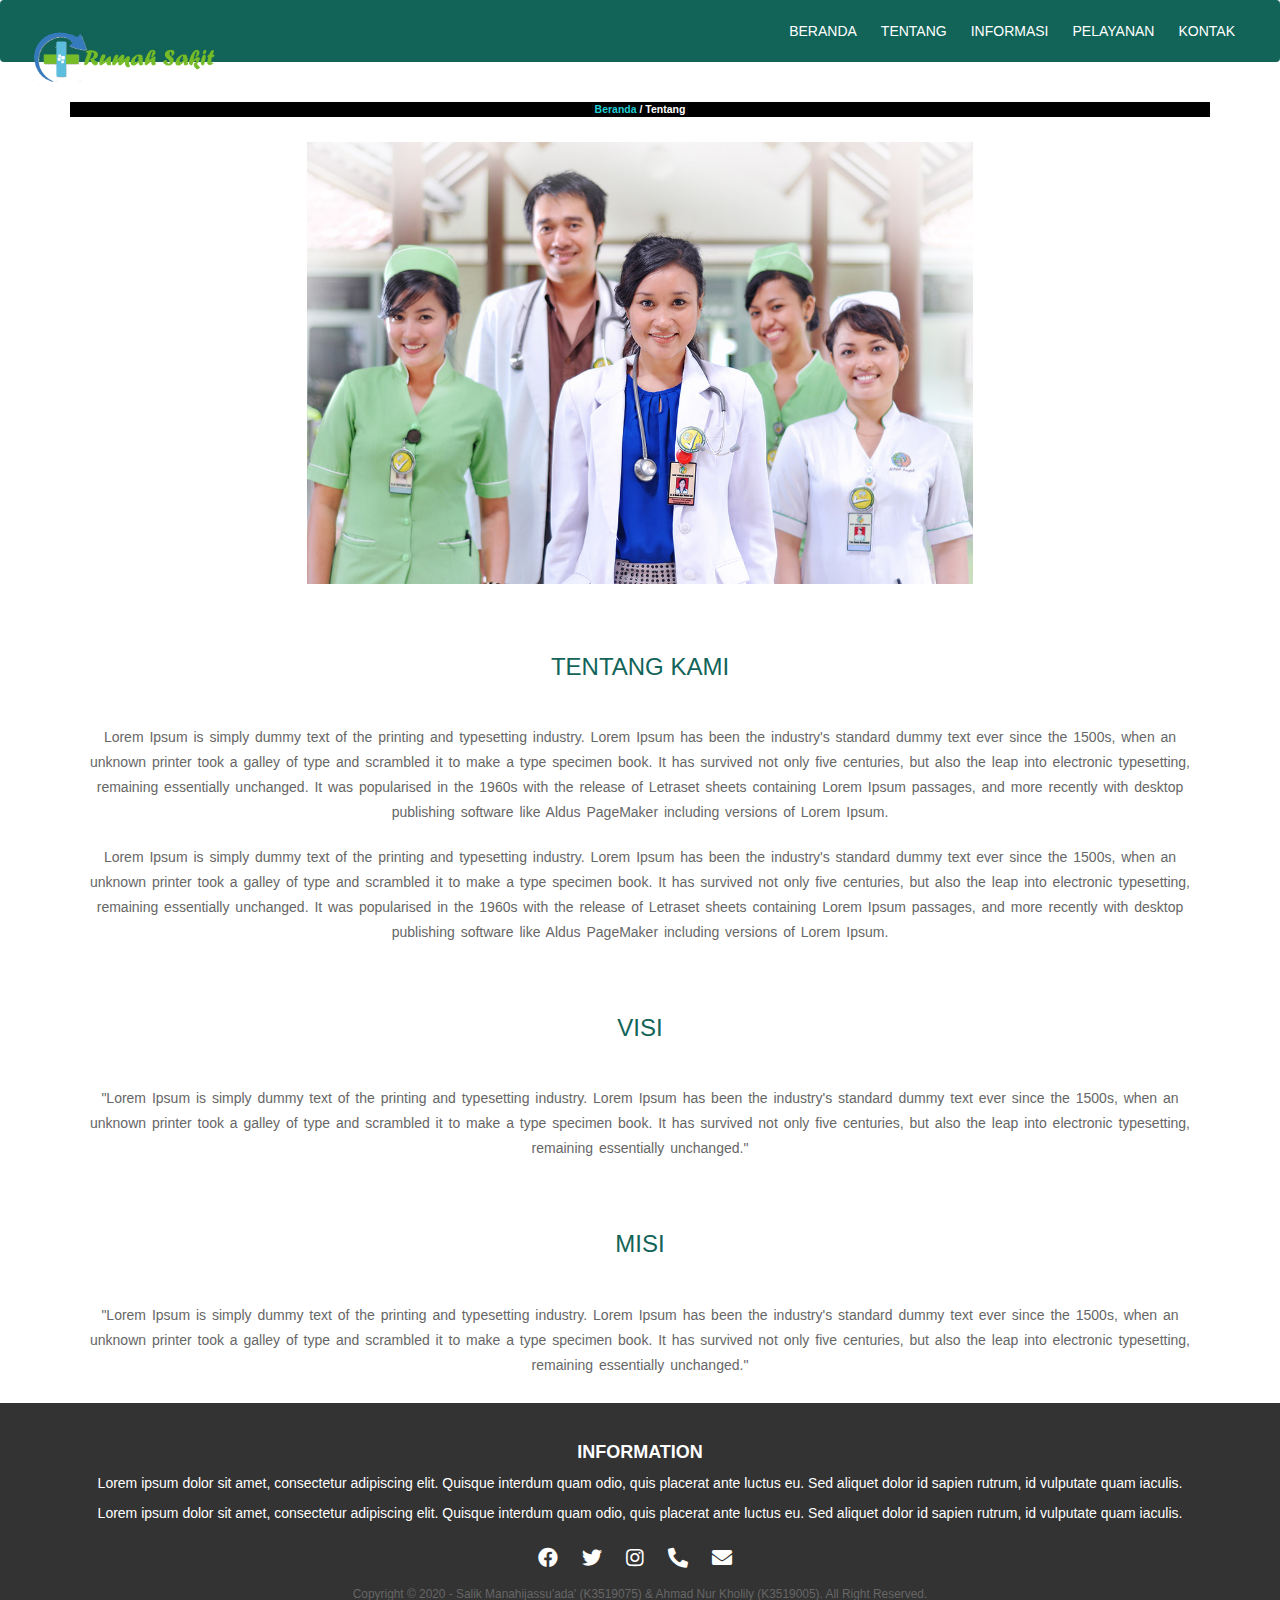
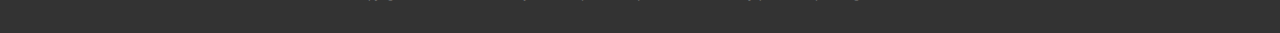
<file: about.html>
<!DOCTYPE html>
<html>
    <head>
        <meta charset="utf-8">
        <meta name="viewport" content="width-device-width, initial-scale=1">
        <title>Rumah Sakit PTIK</title>
        <link rel="stylesheet" type="text/css" href="css/style.css">
        <link rel="stylesheet" href="https://cdnjs.cloudflare.com/ajax/libs/font-awesome/5.15.1/css/all.min.css">
        <link rel="stylesheet" href="bootstrap/css/bootstrap.min.css">
        <link rel="javascript" href="bootstrap/js/bootstrap.min.js">
        <link rel="stylesheet" href="https://maxcdn.bootstrapcdn.com/bootstrap/3.4.1/css/bootstrap.min.css">
        <script src="https://ajax.googleapis.com/ajax/libs/jquery/3.5.1/jquery.min.js"></script>
        <script src="https://maxcdn.bootstrapcdn.com/bootstrap/3.4.1/js/bootstrap.min.js"></script>
    </head>
    <body>
       
        <!-- header -->
        <nav class="navbar navbar-expand-md">
            <a class="navbar-brand" href="index.html"><img src="img/logo.png" width="30%" alt=""></a>
            <button class="navbar-toggler navbar-dark" type="button" data-toggle="collapse" data-target="#main-navigation">
                <span class="navbar-toggler-icon"></span>
            </button>
            <div class="collapse navbar-collapse" id="main-navigation">
                <ul class="navbar-nav">
                    <li class="nav-item">
                        <a class="nav-link" href="index.html">BERANDA</a>
                    </li>
                    <li class="nav-item">
                        <a class="nav-link" href="about.html">TENTANG</a>
                    </li>
                    <li class="nav-item">
                        <a class="nav-link" href="info.html">INFORMASI</a>
                    </li>
                    <li class="nav-item">
                        <a class="nav-link" href="layanan.html">PELAYANAN</a>
                    </li>
                    <li class="nav-item">
                        <a class="nav-link" href="kontak.html">KONTAK</a>
                    </li>
                </ul>
            </div>
        </nav> 
        <!--Label-->
        <section class="label">
            <div class="container">
                <p><a href="index.html">Beranda</a> / Tentang</p>
            </div>
        </section>

        <!--About-->
        <section class="about">
            <div class="container">
                <center><img src="img/dokter1.jpg" width="60%"></center>
                <h3>TENTANG KAMI</h3>
                <p>Lorem Ipsum is simply dummy text of the printing and typesetting industry. Lorem Ipsum has been the industry's standard dummy text ever since the 1500s, when an unknown printer took a galley of type and scrambled it to make a type specimen book. It has survived not only five centuries, but also the leap into electronic typesetting, remaining essentially unchanged. It was popularised in the 1960s with the release of Letraset sheets containing Lorem Ipsum passages, and more recently with desktop publishing software like Aldus PageMaker including versions of Lorem Ipsum.</p>
                <p>Lorem Ipsum is simply dummy text of the printing and typesetting industry. Lorem Ipsum has been the industry's standard dummy text ever since the 1500s, when an unknown printer took a galley of type and scrambled it to make a type specimen book. It has survived not only five centuries, but also the leap into electronic typesetting, remaining essentially unchanged. It was popularised in the 1960s with the release of Letraset sheets containing Lorem Ipsum passages, and more recently with desktop publishing software like Aldus PageMaker including versions of Lorem Ipsum.</p>
                <h3>VISI</h3>
                <p>"Lorem Ipsum is simply dummy text of the printing and typesetting industry. Lorem Ipsum has been the industry's standard dummy text ever since the 1500s, when an unknown printer took a galley of type and scrambled it to make a type specimen book. It has survived not only five centuries, but also the leap into electronic typesetting, remaining essentially unchanged."</p>
                <h3>MISI</h3>
                <p>"Lorem Ipsum is simply dummy text of the printing and typesetting industry. Lorem Ipsum has been the industry's standard dummy text ever since the 1500s, when an unknown printer took a galley of type and scrambled it to make a type specimen book. It has survived not only five centuries, but also the leap into electronic typesetting, remaining essentially unchanged."</p>
            </div>
        </section>

        <!--Footer-->
        <footer>
            <div class="container">
                <div class="row">
                    <div class="col-sm-12">
                        <h4 class="text-uppercase font-weight-bold">Information</h4>
                            <p>Lorem ipsum dolor sit amet, consectetur adipiscing elit. Quisque interdum quam odio, quis placerat ante luctus eu. Sed aliquet dolor id sapien rutrum, id vulputate quam iaculis.</p>     
                            <p>Lorem ipsum dolor sit amet, consectetur adipiscing elit. Quisque interdum quam odio, quis placerat ante luctus eu. Sed aliquet dolor id sapien rutrum, id vulputate quam iaculis.</p>
                    </div>
                    <div class="medsos col-sm-12">
                        <ul>
                            <li><a href="#"><i class="fab fa-facebook"></i></a></li>
                            <li><a href="#"><i class="fab fa-twitter"></i></a></li>
                            <li><a href="#"><i class="fab fa-instagram"></i></a></li>
                            <li><a href="#"><i class="fas fa-phone-alt"></i></a></li>
                            <li><a href="#"><i class="fas fa-envelope"></i></a></li>
                        </ul>
                    </div>
                    <div class="col-sm-12 copyright">
                        <small>Copyright &copy; 2020 - Salik Manahijassu'ada' (K3519075) & Ahmad Nur Kholily (K3519005). All Right Reserved.</small>
                    </div>
                </div>
            </div>
        </footer>
    </body>
</html>
</file>
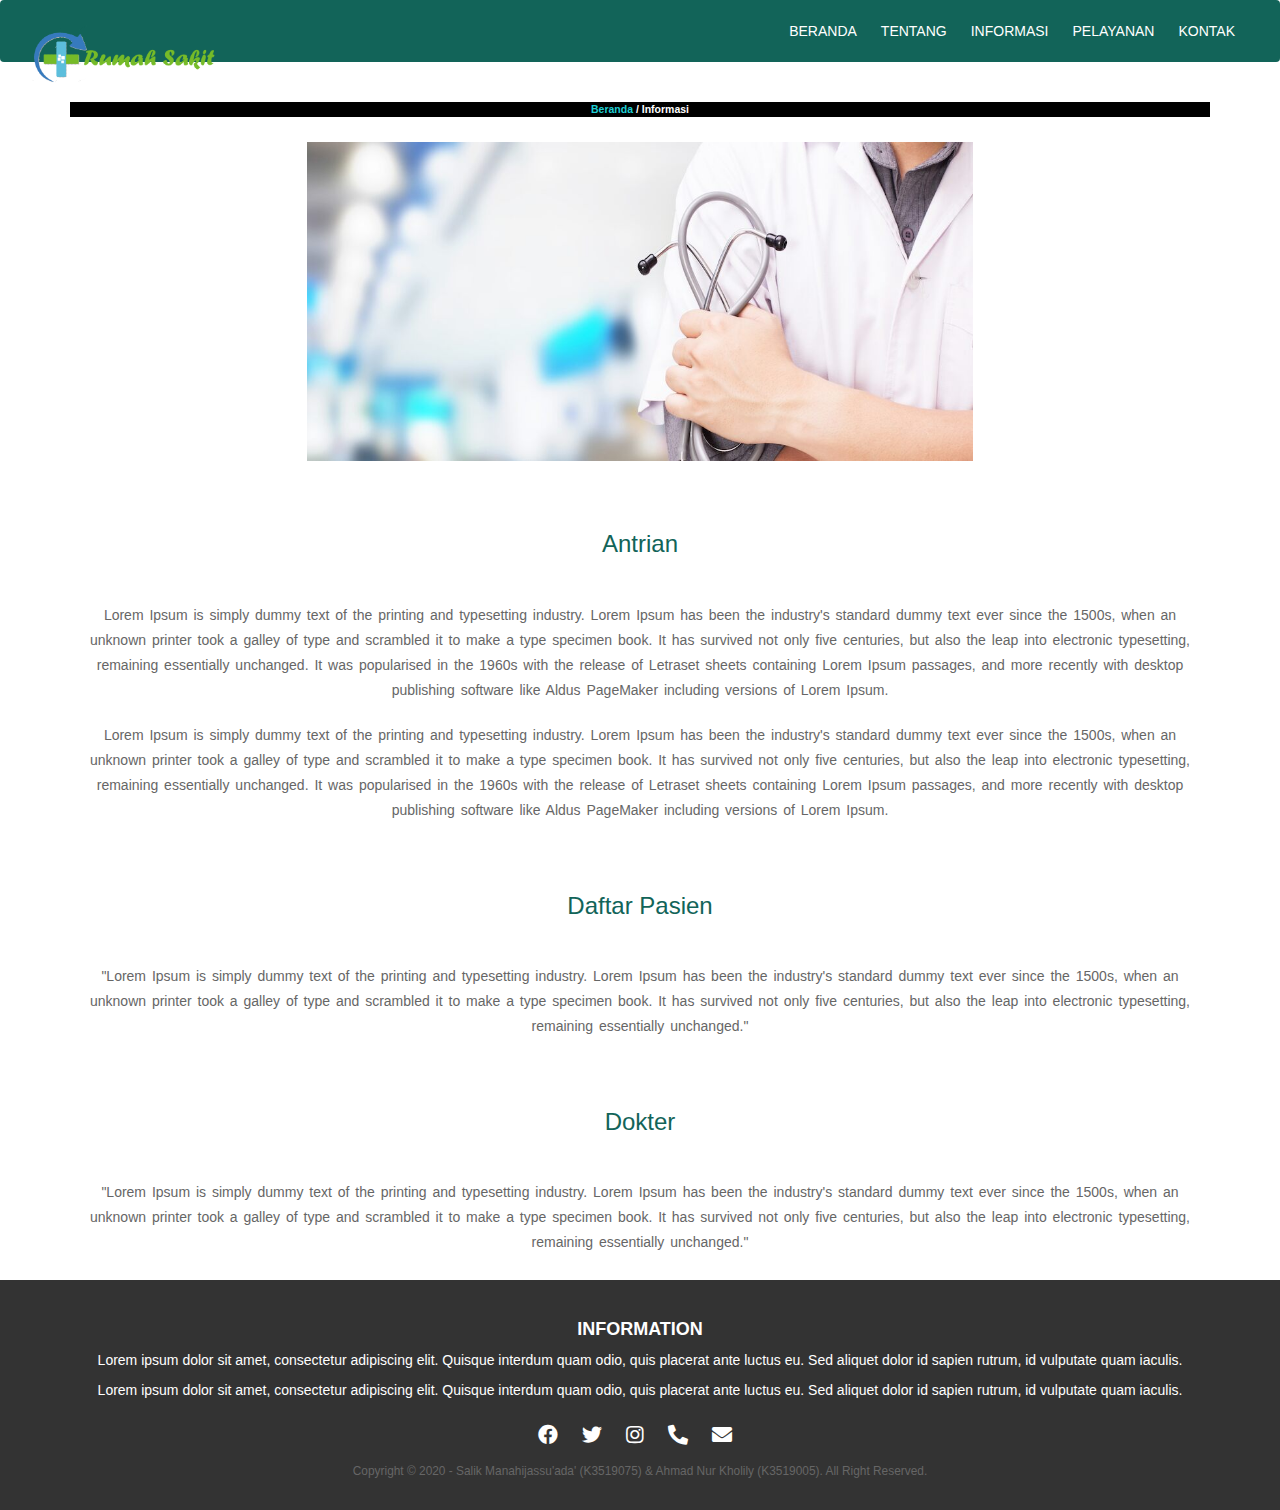
<file: info.html>
<!DOCTYPE html>
<html>
    <head>
        <meta charset="utf-8">
        <meta name="viewport" content="width-device-width, initial-scale=1">
        <title>Rumah Sakit PTIK</title>
        <link rel="stylesheet" type="text/css" href="css/style.css">
        <link rel="stylesheet" href="https://cdnjs.cloudflare.com/ajax/libs/font-awesome/5.15.1/css/all.min.css">
        <link rel="stylesheet" href="bootstrap/css/bootstrap.min.css">
        <link rel="javascript" href="bootstrap/js/bootstrap.min.js">
        <link rel="stylesheet" href="https://maxcdn.bootstrapcdn.com/bootstrap/3.4.1/css/bootstrap.min.css">
        <script src="https://ajax.googleapis.com/ajax/libs/jquery/3.5.1/jquery.min.js"></script>
        <script src="https://maxcdn.bootstrapcdn.com/bootstrap/3.4.1/js/bootstrap.min.js"></script>
    </head>
    <body>

        <!-- header -->
        <nav class="navbar navbar-expand-md">
            <a class="navbar-brand" href="index.html"><img src="img/logo.png" width="30%" alt=""></a>
            <button class="navbar-toggler navbar-dark" type="button" data-toggle="collapse" data-target="#main-navigation">
                <span class="navbar-toggler-icon"></span>
            </button>
            <div class="collapse navbar-collapse" id="main-navigation">
                <ul class="navbar-nav">
                    <li class="nav-item">
                        <a class="nav-link" href="index.html">BERANDA</a>
                    </li>
                    <li class="nav-item">
                        <a class="nav-link" href="about.html">TENTANG</a>
                    </li>
                    <li class="nav-item">
                        <a class="nav-link" href="info.html">INFORMASI</a>
                    </li>
                    <li class="nav-item">
                        <a class="nav-link" href="layanan.html">PELAYANAN</a>
                    </li>
                    <li class="nav-item">
                        <a class="nav-link" href="kontak.html">KONTAK</a>
                    </li>
                </ul>
            </div>
        </nav> 
               <!--Label-->
       <section class="label">
            <div class="container">
                <p><a href="index.html">Beranda</a> / Informasi</p>
            </div>
        </section>
        
        
        <!--Header-->
        <section class="about">
            <div class="container">
                <center><img src="img/hospital.jpg" width="60%"></center>
                <h3>Antrian</h3>
                <p>Lorem Ipsum is simply dummy text of the printing and typesetting industry. Lorem Ipsum has been the industry's standard dummy text ever since the 1500s, when an unknown printer took a galley of type and scrambled it to make a type specimen book. It has survived not only five centuries, but also the leap into electronic typesetting, remaining essentially unchanged. It was popularised in the 1960s with the release of Letraset sheets containing Lorem Ipsum passages, and more recently with desktop publishing software like Aldus PageMaker including versions of Lorem Ipsum.</p>
                <p>Lorem Ipsum is simply dummy text of the printing and typesetting industry. Lorem Ipsum has been the industry's standard dummy text ever since the 1500s, when an unknown printer took a galley of type and scrambled it to make a type specimen book. It has survived not only five centuries, but also the leap into electronic typesetting, remaining essentially unchanged. It was popularised in the 1960s with the release of Letraset sheets containing Lorem Ipsum passages, and more recently with desktop publishing software like Aldus PageMaker including versions of Lorem Ipsum.</p>
                <h3>Daftar Pasien</h3>
                <p>"Lorem Ipsum is simply dummy text of the printing and typesetting industry. Lorem Ipsum has been the industry's standard dummy text ever since the 1500s, when an unknown printer took a galley of type and scrambled it to make a type specimen book. It has survived not only five centuries, but also the leap into electronic typesetting, remaining essentially unchanged."</p>
                <h3>Dokter</h3>
                <p>"Lorem Ipsum is simply dummy text of the printing and typesetting industry. Lorem Ipsum has been the industry's standard dummy text ever since the 1500s, when an unknown printer took a galley of type and scrambled it to make a type specimen book. It has survived not only five centuries, but also the leap into electronic typesetting, remaining essentially unchanged."</p>
            </div>
        </section>

        <!--Footer-->
        <footer>
            <div class="container">
                <div class="row">
                    <div class="col-sm-12">
                        <h4 class="text-uppercase font-weight-bold">Information</h4>
                            <p>Lorem ipsum dolor sit amet, consectetur adipiscing elit. Quisque interdum quam odio, quis placerat ante luctus eu. Sed aliquet dolor id sapien rutrum, id vulputate quam iaculis.</p>     
                            <p>Lorem ipsum dolor sit amet, consectetur adipiscing elit. Quisque interdum quam odio, quis placerat ante luctus eu. Sed aliquet dolor id sapien rutrum, id vulputate quam iaculis.</p>
                    </div>
                    <div class="medsos col-sm-12">
                        <ul>
                            <li><a href="#"><i class="fab fa-facebook"></i></a></li>
                            <li><a href="#"><i class="fab fa-twitter"></i></a></li>
                            <li><a href="#"><i class="fab fa-instagram"></i></a></li>
                            <li><a href="#"><i class="fas fa-phone-alt"></i></a></li>
                            <li><a href="#"><i class="fas fa-envelope"></i></a></li>
                        </ul>
                    </div>
                    <div class="col-sm-12 copyright">
                        <small>Copyright &copy; 2020 - Salik Manahijassu'ada' (K3519075) & Ahmad Nur Kholily (K3519005). All Right Reserved.</small>
                    </div>
                </div>
            </div>
        </footer>
    </body>
</html>
</file>
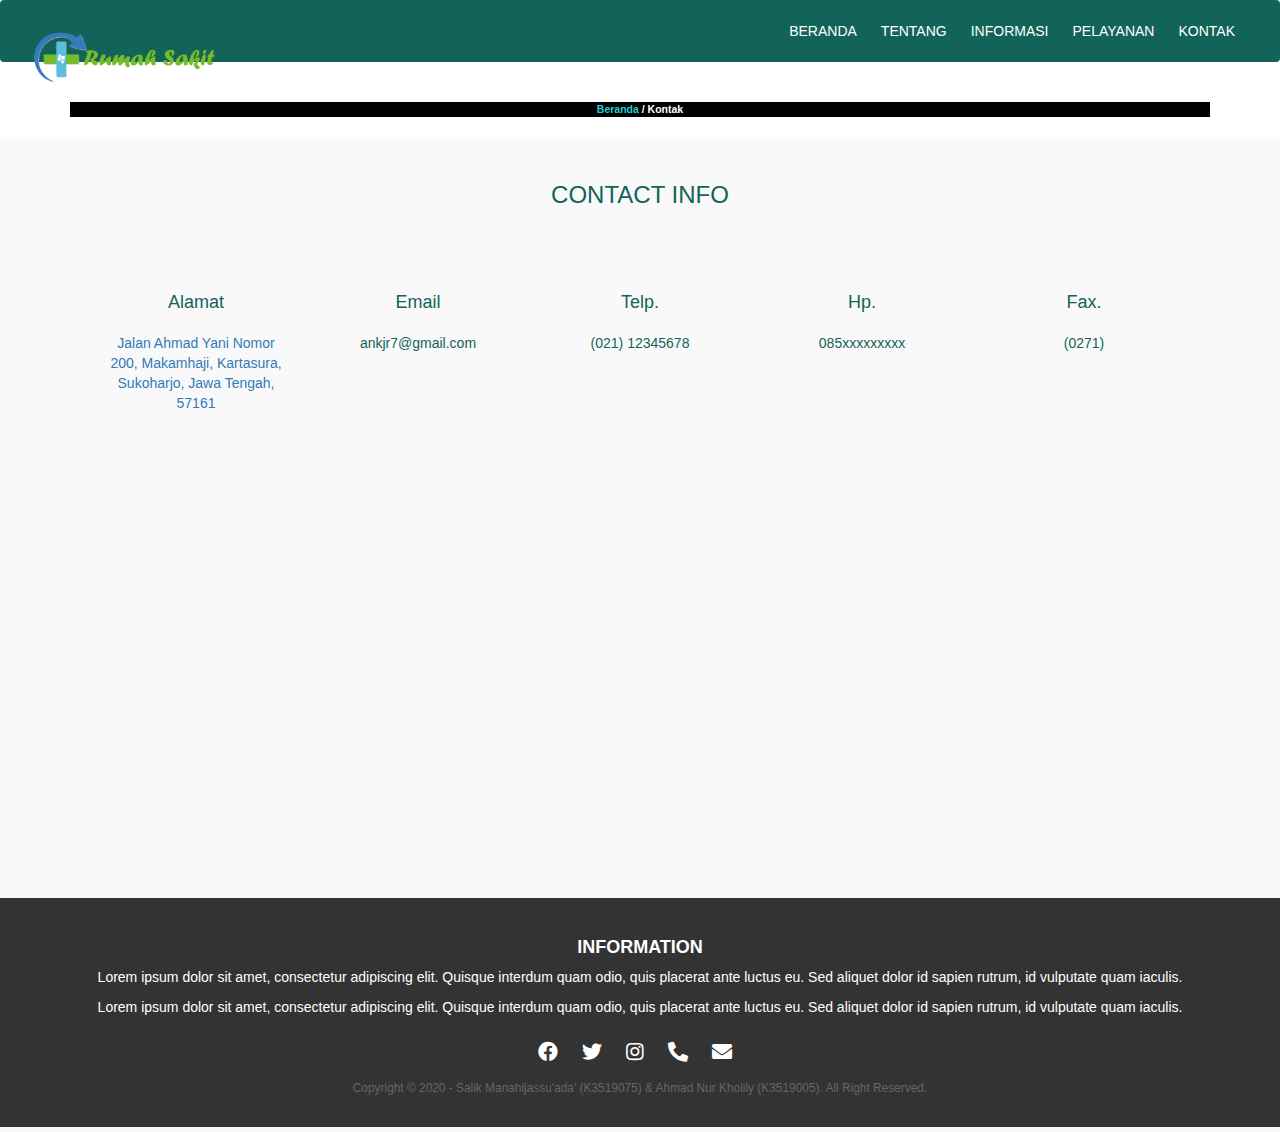
<file: kontak.html>
<!DOCTYPE html>
<html>
    <head>
        <meta charset="utf-8">
        <meta name="viewport" content="width-device-width, initial-scale=1">
        <title>Rumah Sakit PTIK</title>
        <link rel="stylesheet" type="text/css" href="css/style.css">
        <link rel="stylesheet" href="https://cdnjs.cloudflare.com/ajax/libs/font-awesome/5.15.1/css/all.min.css">
        <link rel="stylesheet" href="bootstrap/css/bootstrap.min.css">
        <link rel="javascript" href="bootstrap/js/bootstrap.min.js">
        <link rel="stylesheet" href="https://maxcdn.bootstrapcdn.com/bootstrap/3.4.1/css/bootstrap.min.css">
        <script src="https://ajax.googleapis.com/ajax/libs/jquery/3.5.1/jquery.min.js"></script>
        <script src="https://maxcdn.bootstrapcdn.com/bootstrap/3.4.1/js/bootstrap.min.js"></script>
    </head>
    <body>
       
        <!-- header -->
        <nav class="navbar navbar-expand-md">
            <a class="navbar-brand" href="index.html"><img src="img/logo.png" width="30%" alt=""></a>
            <button class="navbar-toggler navbar-dark" type="button" data-toggle="collapse" data-target="#main-navigation">
                <span class="navbar-toggler-icon"></span>
            </button>
            <div class="collapse navbar-collapse" id="main-navigation">
                <ul class="navbar-nav">
                    <li class="nav-item">
                        <a class="nav-link" href="index.html">BERANDA</a>
                    </li>
                    <li class="nav-item">
                        <a class="nav-link" href="about.html">TENTANG</a>
                    </li>
                    <li class="nav-item">
                        <a class="nav-link" href="info.html">INFORMASI</a>
                    </li>
                    <li class="nav-item">
                        <a class="nav-link" href="layanan.html">PELAYANAN</a>
                    </li>
                    <li class="nav-item">
                        <a class="nav-link" href="kontak.html">KONTAK</a>
                    </li>
                </ul>
            </div>
        </nav> 

        <!--Label-->
        <section class="label">
            <div class="container">
                <p><a href="index.html">Beranda</a> / Kontak</p>
            </div>
        </section>

        <!--Kontak-->
        <section class="layanan">
            <div class="container">
                <h3>CONTACT INFO</h3>
                <div class="box">
                    <div class="col-4">
                        <h4>Alamat</h4>
                        <p>
                            <a href="https://goo.gl/maps/A1MZyuce4ML2">Jalan Ahmad Yani Nomor 200, Makamhaji, Kartasura, Sukoharjo, Jawa Tengah, 57161</a>
                        </p>
                    </div>
                    <div class="col-4">
                        <h4>Email</h4>
                        <p>ankjr7@gmail.com</p>
                    </div>
                    <div class="col-4">
                        <h4>Telp.</h4>
                        <p>(021) 12345678</p>
                    </div>
                    <div class="col-4">
                        <h4>Hp.</h4>
                        <p>085xxxxxxxxx</p>
                    </div>
                    <div class="col-4">
                        <h4>Fax.</h4>
                        <p>(0271) </p>
                    </div>
                </div>
                <iframe src="https://www.google.com/maps/embed?pb=!1m18!1m12!1m3!1d3955.145747464756!2d110.77123821450638!3d-7.5590830767416035!2m3!1f0!2f0!3f0!3m2!1i1024!2i768!4f13.1!3m3!1m2!1s0x2e7a1445a5525b4d%3A0xa86ead91430e650a!2sJl.%20A.%20Yani%20No.200%2C%20Dusun%20II%2C%20Makamhaji%2C%20Kec.%20Kartasura%2C%20Kabupaten%20Sukoharjo%2C%20Jawa%20Tengah%2057161!5e0!3m2!1sen!2sid!4v1608363929122!5m2!1sen!2sid" width="100%" height="450" frameborder="0" style="border:0;" allowfullscreen="" aria-hidden="false" tabindex="0"></iframe>
            </div>

       <!--Footer-->
       <footer>
            <div class="container">
                <div class="row">
                    <div class="col-sm-12">
                        <h4 class="text-uppercase font-weight-bold">Information</h4>
                            <p>Lorem ipsum dolor sit amet, consectetur adipiscing elit. Quisque interdum quam odio, quis placerat ante luctus eu. Sed aliquet dolor id sapien rutrum, id vulputate quam iaculis.</p>     
                            <p>Lorem ipsum dolor sit amet, consectetur adipiscing elit. Quisque interdum quam odio, quis placerat ante luctus eu. Sed aliquet dolor id sapien rutrum, id vulputate quam iaculis.</p>
                    </div>
                    <div class="medsos col-sm-12">
                        <ul>
                            <li><a href="#"><i class="fab fa-facebook"></i></a></li>
                            <li><a href="#"><i class="fab fa-twitter"></i></a></li>
                            <li><a href="#"><i class="fab fa-instagram"></i></a></li>
                            <li><a href="#"><i class="fas fa-phone-alt"></i></a></li>
                            <li><a href="#"><i class="fas fa-envelope"></i></a></li>
                        </ul>
                    </div>
                    <div class="col-sm-12 copyright">
                        <small>Copyright &copy; 2020 - Salik Manahijassu'ada' (K3519075) & Ahmad Nur Kholily (K3519005). All Right Reserved.</small>
                    </div>
                </div>
            </div>
        </footer>
    </body>
</html>
</file>
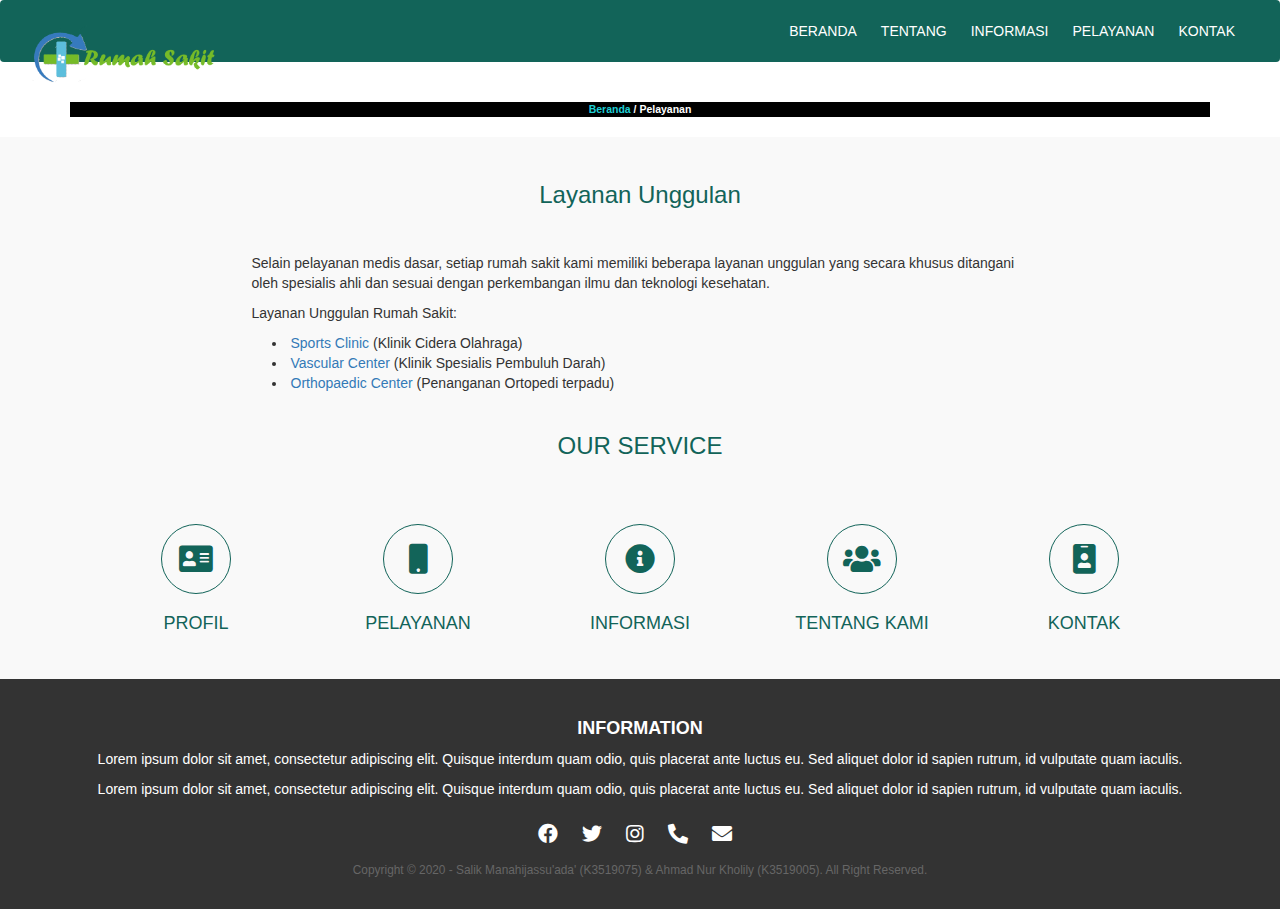
<file: layanan.html>
<!DOCTYPE html>
<html>
    <head>
        <meta charset="utf-8">
        <meta name="viewport" content="width-device-width, initial-scale=1">
        <title>Rumah Sakit PTIK</title>
        <link rel="stylesheet" type="text/css" href="css/style.css">
        <link rel="stylesheet" href="https://cdnjs.cloudflare.com/ajax/libs/font-awesome/5.15.1/css/all.min.css">
        <link rel="stylesheet" href="bootstrap/css/bootstrap.min.css">
        <link rel="javascript" href="bootstrap/js/bootstrap.min.js">
        <link rel="stylesheet" href="https://maxcdn.bootstrapcdn.com/bootstrap/3.4.1/css/bootstrap.min.css">
        <script src="https://ajax.googleapis.com/ajax/libs/jquery/3.5.1/jquery.min.js"></script>
        <script src="https://maxcdn.bootstrapcdn.com/bootstrap/3.4.1/js/bootstrap.min.js"></script>
    </head>
    <body>
       
        <!-- header -->
        <nav class="navbar navbar-expand-md">
            <a class="navbar-brand" href="index.html"><img src="img/logo.png" width="30%" alt=""></a>
            <button class="navbar-toggler navbar-dark" type="button" data-toggle="collapse" data-target="#main-navigation">
                <span class="navbar-toggler-icon"></span>
            </button>
            <div class="collapse navbar-collapse" id="main-navigation">
                <ul class="navbar-nav">
                    <li class="nav-item">
                        <a class="nav-link" href="index.html">BERANDA</a>
                    </li>
                    <li class="nav-item">
                        <a class="nav-link" href="about.html">TENTANG</a>
                    </li>
                    <li class="nav-item">
                        <a class="nav-link" href="info.html">INFORMASI</a>
                    </li>
                    <li class="nav-item">
                        <a class="nav-link" href="layanan.html">PELAYANAN</a>
                    </li>
                    <li class="nav-item">
                        <a class="nav-link" href="kontak.html">KONTAK</a>
                    </li>
                </ul>
            </div>
        </nav> 
         <!--Label-->
       <section class="label">
        <div class="container">
            <p><a href="index.html">Beranda</a> / Pelayanan</p>
        </div>
        </section>

        <!--Layanan-->
        <section class="layanan">
            <div class="container">
                <div class="isi-layanan">
                    <h3>Layanan Unggulan</h3>
                    <p>Selain pelayanan medis dasar, setiap rumah sakit kami memiliki beberapa layanan unggulan 
                        yang secara khusus ditangani oleh spesialis ahli dan sesuai dengan perkembangan ilmu 
                        dan teknologi kesehatan.</p>
                    <!-- <br> -->
                    <p>Layanan Unggulan Rumah Sakit:</p>
                    <!-- <br> -->
                    <ul>
                        <li><a href="lu-sport.html">Sports Clinic</a> (Klinik Cidera Olahraga)</li>
                        <li><a href="lu-vascular.html">Vascular Center</a> (Klinik Spesialis Pembuluh Darah)</li>
                        <li><a href="lu-ortopedi.html">Orthopaedic Center</a> (Penanganan Ortopedi terpadu)</li>
                    </ul>
                </div>
                <h3> OUR SERVICE</h3>
                <div class="box">
                    <div class ="col-4">
                        <div class="icon"><i class="fas fa-address-card"></i></div>
                        <h4>PROFIL</h4>
                    </div>
                    <div class ="col-4">
                        <div class="icon"><i class="fas fa-mobile"></i></div>
                        <h4>PELAYANAN</h4>
                    </div>
                    <div class ="col-4">
                        <div class="icon"><i class="fas fa-info-circle"></i></div>
                        <h4>INFORMASI</h4>
                    </div>
                    <div class ="col-4">
                        <div class="icon"><i class="fas fa-users"></i></div>
                        <h4>TENTANG KAMI</h4>
                    </div>
                    <div class ="col-4">
                        <div class="icon"><i class="fas fa-id-badge"></i></div>
                        <h4>KONTAK</h4>
                    </div>
                </div>
            </div>
        </section>

        <!--Footer-->
        <footer>
            <div class="container">
                <div class="row">
                    <div class="col-sm-12">
                        <h4 class="text-uppercase font-weight-bold">Information</h4>
                            <p>Lorem ipsum dolor sit amet, consectetur adipiscing elit. Quisque interdum quam odio, quis placerat ante luctus eu. Sed aliquet dolor id sapien rutrum, id vulputate quam iaculis.</p>     
                            <p>Lorem ipsum dolor sit amet, consectetur adipiscing elit. Quisque interdum quam odio, quis placerat ante luctus eu. Sed aliquet dolor id sapien rutrum, id vulputate quam iaculis.</p>
                    </div>
                    <div class="medsos col-sm-12">
                        <ul>
                            <li><a href="#"><i class="fab fa-facebook"></i></a></li>
                            <li><a href="#"><i class="fab fa-twitter"></i></a></li>
                            <li><a href="#"><i class="fab fa-instagram"></i></a></li>
                            <li><a href="#"><i class="fas fa-phone-alt"></i></a></li>
                            <li><a href="#"><i class="fas fa-envelope"></i></a></li>
                        </ul>
                    </div>
                    <div class="col-sm-12 copyright">
                        <small>Copyright &copy; 2020 - Salik Manahijassu'ada' (K3519075) & Ahmad Nur Kholily (K3519005). All Right Reserved.</small>
                    </div>
                </div>
            </div>
        </footer>
    </body>
</html>
</file>
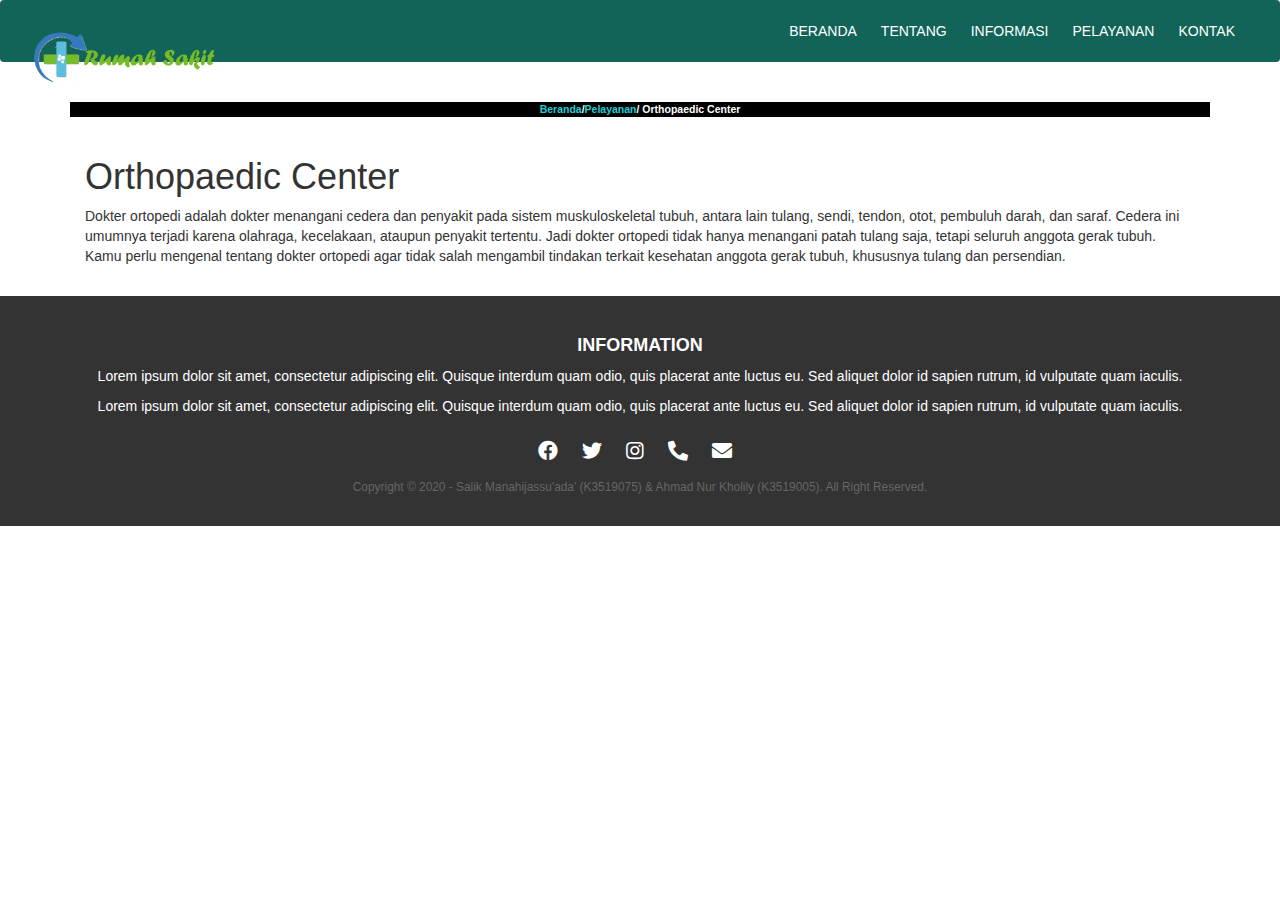
<file: lu-ortopedi.html>
<!DOCTYPE html>
<html>
    <head>
        <meta charset="utf-8">
        <meta name="viewport" content="width-device-width, initial-scale=1">
        <title>Rumah Sakit PTIK</title>
        <link rel="stylesheet" type="text/css" href="css/style.css">
        <link rel="stylesheet" href="https://cdnjs.cloudflare.com/ajax/libs/font-awesome/5.15.1/css/all.min.css">
        <link rel="stylesheet" href="bootstrap/css/bootstrap.min.css">
        <link rel="javascript" href="bootstrap/js/bootstrap.min.js">
        <link rel="stylesheet" href="https://maxcdn.bootstrapcdn.com/bootstrap/3.4.1/css/bootstrap.min.css">
        <script src="https://ajax.googleapis.com/ajax/libs/jquery/3.5.1/jquery.min.js"></script>
        <script src="https://maxcdn.bootstrapcdn.com/bootstrap/3.4.1/js/bootstrap.min.js"></script>
    </head>
    <body>
       
        <!-- header -->
        <nav class="navbar navbar-expand-md">
            <a class="navbar-brand" href="index.html"><img src="img/logo.png" width="30%" alt=""></a>
            <button class="navbar-toggler navbar-dark" type="button" data-toggle="collapse" data-target="#main-navigation">
                <span class="navbar-toggler-icon"></span>
            </button>
            <div class="collapse navbar-collapse" id="main-navigation">
                <ul class="navbar-nav">
                    <li class="nav-item">
                        <a class="nav-link" href="index.html">BERANDA</a>
                    </li>
                    <li class="nav-item">
                        <a class="nav-link" href="about.html">TENTANG</a>
                    </li>
                    <li class="nav-item">
                        <a class="nav-link" href="info.html">INFORMASI</a>
                    </li>
                    <li class="nav-item">
                        <a class="nav-link" href="layanan.html">PELAYANAN</a>
                    </li>
                    <li class="nav-item">
                        <a class="nav-link" href="kontak.html">KONTAK</a>
                    </li>
                </ul>
            </div>
        </nav> 

         <!--Label-->
        <section class="label">
            <div class="container">
                <p><a href="index.html">Beranda</a>/<a href="layanan.html">Pelayanan</a>/ Orthopaedic Center</p>
            </div>
        </section>
        <div class="container">
            <h1>Orthopaedic Center</h1>
            <p class="definisi"> Dokter ortopedi adalah dokter menangani cedera dan penyakit pada sistem muskuloskeletal tubuh, antara lain tulang, sendi, tendon, otot, pembuluh darah, dan saraf. 
                Cedera ini umumnya terjadi karena olahraga, kecelakaan, ataupun penyakit tertentu. Jadi dokter ortopedi tidak hanya menangani patah tulang saja, tetapi seluruh anggota gerak tubuh. 
                Kamu perlu mengenal tentang dokter ortopedi agar tidak salah mengambil tindakan terkait kesehatan anggota gerak tubuh, khususnya tulang dan persendian.</p><br>
            <!-- <p class="paparan-list">
                Pelayanan kami terdiri dari :
                <ul>
                    <li>Manajemen cedera olahraga (Sports Injury Management).</li>
                    <li>Penyusunan program latihan fisik dan pengaturan nutrisi yang dibuat khsusus untuk setiap individu (Medical Fitness Program).</li>
                    <li>Program kesejahteraan karyawan di berbagai jenis perusahaan (Corporate Wellness Program).</li>
                </ul>
            </p> -->
        </div>
        <footer>
            <div class="container">
                <div class="row">
                    <div class="col-sm-12">
                        <h4 class="text-uppercase font-weight-bold">Information</h4>
                            <p>Lorem ipsum dolor sit amet, consectetur adipiscing elit. Quisque interdum quam odio, quis placerat ante luctus eu. Sed aliquet dolor id sapien rutrum, id vulputate quam iaculis.</p>     
                            <p>Lorem ipsum dolor sit amet, consectetur adipiscing elit. Quisque interdum quam odio, quis placerat ante luctus eu. Sed aliquet dolor id sapien rutrum, id vulputate quam iaculis.</p>
                    </div>
                    <div class="medsos col-sm-12">
                        <ul>
                            <li><a href="#"><i class="fab fa-facebook"></i></a></li>
                            <li><a href="#"><i class="fab fa-twitter"></i></a></li>
                            <li><a href="#"><i class="fab fa-instagram"></i></a></li>
                            <li><a href="#"><i class="fas fa-phone-alt"></i></a></li>
                            <li><a href="#"><i class="fas fa-envelope"></i></a></li>
                        </ul>
                    </div>
                    <div class="col-sm-12 copyright">
                        <small>Copyright &copy; 2020 - Salik Manahijassu'ada' (K3519075) & Ahmad Nur Kholily (K3519005). All Right Reserved.</small>
                    </div>
                </div>
            </div>
        </footer>
    </body>
</html>
</file>
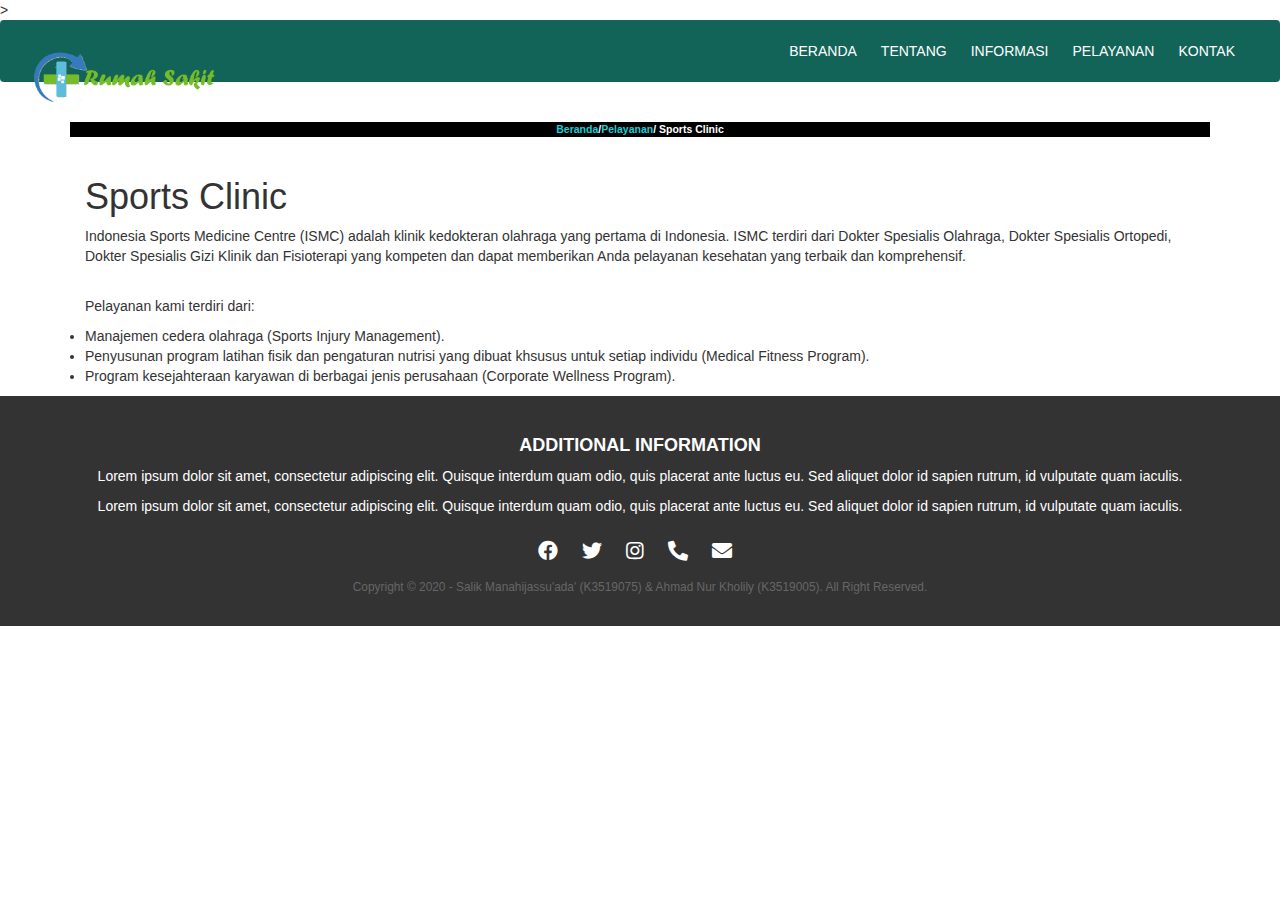
<file: lu-sport.html>
<!DOCTYPE html>
<html>
    <head>
        <meta charset="utf-8">
        <meta name="viewport" content="width-device-width, initial-scale=1">>
        <title>Rumah Sakit PTIK</title>
        <link rel="stylesheet" type="text/css" href="css/style.css">
        <link rel="stylesheet" href="https://cdnjs.cloudflare.com/ajax/libs/font-awesome/5.15.1/css/all.min.css">
        <link rel="stylesheet" href="bootstrap/css/bootstrap.min.css">
        <link rel="javascript" href="bootstrap/js/bootstrap.min.js">
        <link rel="stylesheet" href="https://maxcdn.bootstrapcdn.com/bootstrap/3.4.1/css/bootstrap.min.css">
        <script src="https://ajax.googleapis.com/ajax/libs/jquery/3.5.1/jquery.min.js"></script>
        <script src="https://maxcdn.bootstrapcdn.com/bootstrap/3.4.1/js/bootstrap.min.js"></script>
    </head>
    <body>
       
        <!-- header -->
        <nav class="navbar navbar-expand-md">
            <a class="navbar-brand" href="index.html"><img src="img/logo.png" width="30%" alt=""></a>
            <button class="navbar-toggler navbar-dark" type="button" data-toggle="collapse" data-target="#main-navigation">
                <span class="navbar-toggler-icon"></span>
            </button>
            <div class="collapse navbar-collapse" id="main-navigation">
                <ul class="navbar-nav">
                    <li class="nav-item">
                        <a class="nav-link" href="index.html">BERANDA</a>
                    </li>
                    <li class="nav-item">
                        <a class="nav-link" href="about.html">TENTANG</a>
                    </li>
                    <li class="nav-item">
                        <a class="nav-link" href="info.html">INFORMASI</a>
                    </li>
                    <li class="nav-item">
                        <a class="nav-link" href="layanan.html">PELAYANAN</a>
                    </li>
                    <li class="nav-item">
                        <a class="nav-link" href="kontak.html">KONTAK</a>
                    </li>
                </ul>
            </div>
        </nav> 
         <!--Label-->
        <section class="label">
            <div class="container">
                <p><a href="index.html">Beranda</a>/<a href="layanan.html">Pelayanan</a>/ Sports Clinic</p>
            </div>
        </section>
        <div class="container">
            <h1>Sports Clinic</h1>
            <p class="definisi">Indonesia Sports Medicine Centre (ISMC) adalah klinik kedokteran olahraga yang pertama di Indonesia. 
                ISMC terdiri dari Dokter Spesialis Olahraga, Dokter Spesialis Ortopedi, 
                Dokter Spesialis Gizi Klinik dan Fisioterapi yang kompeten dan dapat memberikan Anda pelayanan kesehatan 
                yang terbaik dan komprehensif.</p><br>
            <p class="paparan-list">
                Pelayanan kami terdiri dari:
                <ul>
                    <li>Manajemen cedera olahraga (Sports Injury Management).</li>
                    <li>Penyusunan program latihan fisik dan pengaturan nutrisi yang dibuat khsusus untuk setiap individu (Medical Fitness Program).</li>
                    <li>Program kesejahteraan karyawan di berbagai jenis perusahaan (Corporate Wellness Program).</li>
                </ul>
            </p>
        </div>
        <footer>
            <div class="container">
                <div class="row">
                    <div class="col-sm-12">
                        <h4 class="text-uppercase font-weight-bold">Additional Information</h4>
                            <p>Lorem ipsum dolor sit amet, consectetur adipiscing elit. Quisque interdum quam odio, quis placerat ante luctus eu. Sed aliquet dolor id sapien rutrum, id vulputate quam iaculis.</p>     
                            <p>Lorem ipsum dolor sit amet, consectetur adipiscing elit. Quisque interdum quam odio, quis placerat ante luctus eu. Sed aliquet dolor id sapien rutrum, id vulputate quam iaculis.</p>
                    </div>
                    <div class="medsos col-sm-12">
                        <ul>
                            <li><a href="#"><i class="fab fa-facebook"></i></a></li>
                            <li><a href="#"><i class="fab fa-twitter"></i></a></li>
                            <li><a href="#"><i class="fab fa-instagram"></i></a></li>
                            <li><a href="#"><i class="fas fa-phone-alt"></i></a></li>
                            <li><a href="#"><i class="fas fa-envelope"></i></a></li>
                        </ul>
                    </div>
                    <div class="col-sm-12 copyright">
                        <small>Copyright &copy; 2020 - Salik Manahijassu'ada' (K3519075) & Ahmad Nur Kholily (K3519005). All Right Reserved.</small>
                    </div>
                </div>
            </div>
        </footer>
    </body>
</html>
</file>
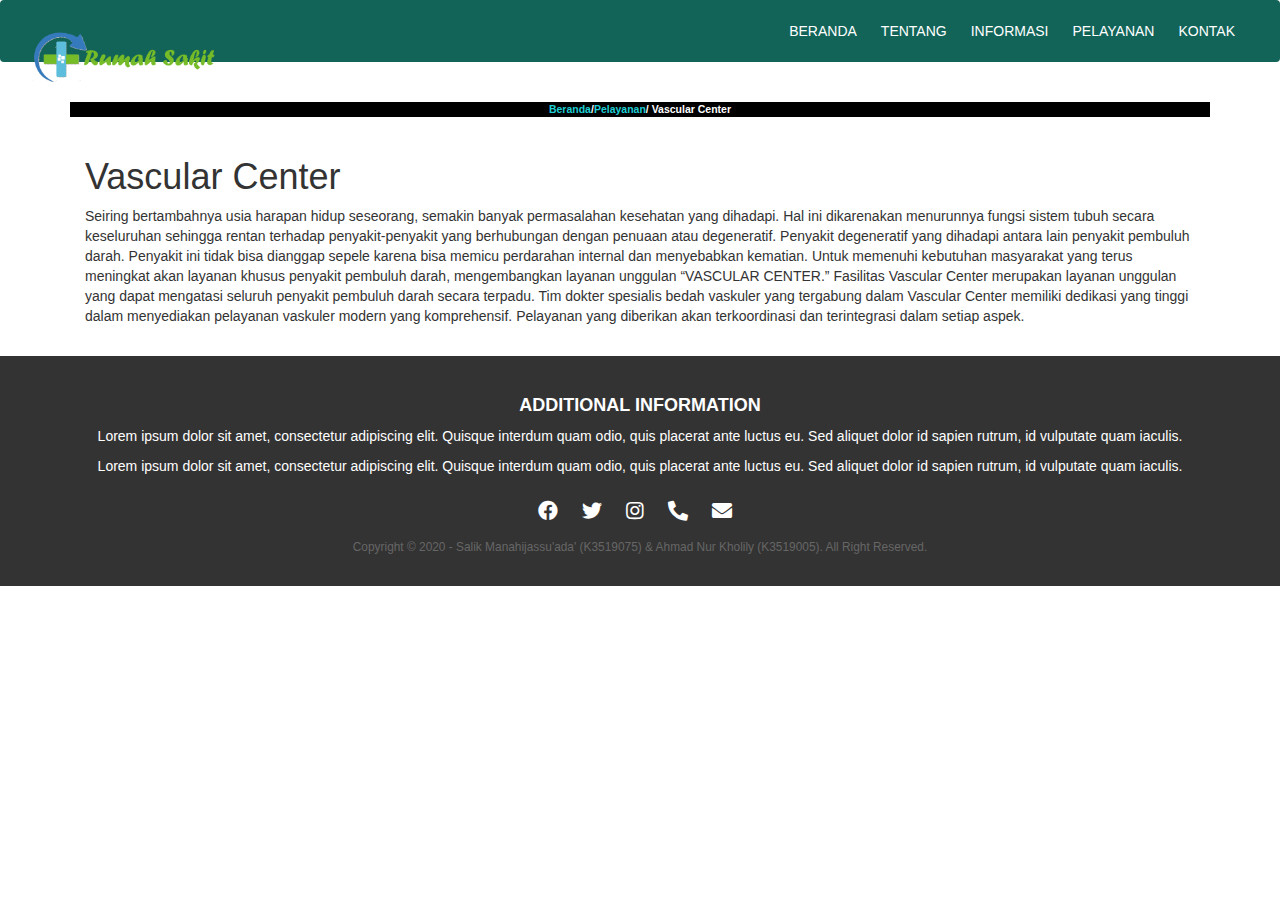
<file: lu-vascular.html>
<!DOCTYPE html>
<html>
    <head>
        <meta charset="utf-8">
        <meta name="viewport" content="width-device-width, initial-scale=1">
        <title>Rumah Sakit PTIK</title>
        <link rel="stylesheet" type="text/css" href="css/style.css">
        <link rel="stylesheet" href="https://cdnjs.cloudflare.com/ajax/libs/font-awesome/5.15.1/css/all.min.css">
        <link rel="stylesheet" href="bootstrap/css/bootstrap.min.css">
        <link rel="javascript" href="bootstrap/js/bootstrap.min.js">
        <link rel="stylesheet" href="https://maxcdn.bootstrapcdn.com/bootstrap/3.4.1/css/bootstrap.min.css">
        <script src="https://ajax.googleapis.com/ajax/libs/jquery/3.5.1/jquery.min.js"></script>
        <script src="https://maxcdn.bootstrapcdn.com/bootstrap/3.4.1/js/bootstrap.min.js"></script>
    </head>
    <body>
       
        <!-- header -->
        <nav class="navbar navbar-expand-md">
            <a class="navbar-brand" href="index.html"><img src="img/logo.png" width="30%" alt=""></a>
            <button class="navbar-toggler navbar-dark" type="button" data-toggle="collapse" data-target="#main-navigation">
                <span class="navbar-toggler-icon"></span>
            </button>
            <div class="collapse navbar-collapse" id="main-navigation">
                <ul class="navbar-nav">
                    <li class="nav-item">
                        <a class="nav-link" href="index.html">BERANDA</a>
                    </li>
                    <li class="nav-item">
                        <a class="nav-link" href="about.html">TENTANG</a>
                    </li>
                    <li class="nav-item">
                        <a class="nav-link" href="info.html">INFORMASI</a>
                    </li>
                    <li class="nav-item">
                        <a class="nav-link" href="layanan.html">PELAYANAN</a>
                    </li>
                    <li class="nav-item">
                        <a class="nav-link" href="kontak.html">KONTAK</a>
                    </li>
                </ul>
            </div>
        </nav> 

         <!--Label-->
        <section class="label">
            <div class="container">
                <p><a href="index.html">Beranda</a>/<a href="layanan.html">Pelayanan</a>/ Vascular Center</p>
            </div>
        </section>
        <div class="container">
            <h1>Vascular Center</h1>
            <p class="definisi">Seiring bertambahnya usia harapan hidup seseorang, semakin banyak permasalahan kesehatan yang dihadapi. 
                Hal ini dikarenakan menurunnya fungsi sistem tubuh secara keseluruhan sehingga rentan terhadap penyakit-penyakit yang berhubungan dengan penuaan atau degeneratif. 
                Penyakit degeneratif yang dihadapi antara lain penyakit pembuluh darah. Penyakit ini tidak bisa dianggap sepele karena bisa memicu perdarahan internal dan menyebabkan kematian. 
                Untuk memenuhi kebutuhan masyarakat yang terus meningkat akan layanan khusus penyakit pembuluh darah, mengembangkan layanan unggulan “VASCULAR CENTER.” 
                Fasilitas Vascular Center merupakan layanan unggulan yang dapat mengatasi seluruh penyakit pembuluh darah secara terpadu. Tim dokter spesialis bedah vaskuler yang tergabung dalam Vascular Center 
                memiliki dedikasi yang tinggi dalam menyediakan pelayanan vaskuler modern yang komprehensif. 
                Pelayanan yang diberikan akan terkoordinasi dan terintegrasi dalam setiap aspek.</p><br>
            <!-- <p class="paparan-list">
                Pelayanan kami terdiri dari :
                <ul>
                    <li>Manajemen cedera olahraga (Sports Injury Management).</li>
                    <li>Penyusunan program latihan fisik dan pengaturan nutrisi yang dibuat khsusus untuk setiap individu (Medical Fitness Program).</li>
                    <li>Program kesejahteraan karyawan di berbagai jenis perusahaan (Corporate Wellness Program).</li>
                </ul>
            </p> -->
        </div>
        <footer>
            <div class="container">
                <div class="row">
                    <div class="col-sm-12">
                        <h4 class="text-uppercase font-weight-bold">Additional Information</h4>
                            <p>Lorem ipsum dolor sit amet, consectetur adipiscing elit. Quisque interdum quam odio, quis placerat ante luctus eu. Sed aliquet dolor id sapien rutrum, id vulputate quam iaculis.</p>     
                            <p>Lorem ipsum dolor sit amet, consectetur adipiscing elit. Quisque interdum quam odio, quis placerat ante luctus eu. Sed aliquet dolor id sapien rutrum, id vulputate quam iaculis.</p>
                    </div>
                    <div class="medsos col-sm-12">
                        <ul>
                            <li><a href="#"><i class="fab fa-facebook"></i></a></li>
                            <li><a href="#"><i class="fab fa-twitter"></i></a></li>
                            <li><a href="#"><i class="fab fa-instagram"></i></a></li>
                            <li><a href="#"><i class="fas fa-phone-alt"></i></a></li>
                            <li><a href="#"><i class="fas fa-envelope"></i></a></li>
                        </ul>
                    </div>
                    <div class="col-sm-12 copyright">
                        <small>Copyright &copy; 2020 - Salik Manahijassu'ada' (K3519075) & Ahmad Nur Kholily (K3519005). All Right Reserved.</small>
                    </div>
                </div>
            </div>
        </footer>
    </body>
</html>
</file>
<file: css/style.css>
* {
    padding: 0;
    margin: 0;
    font-family: sans-serif;
}

.fa-facebook, .fa-twitter, .fa-instagram, .fa-phone-alt, .fa-envelope {
    color: #fff !important;
    font-size: 20px;
    padding: 5px;
}
.container {
    width: 80%;
    margin: 0 auto;
    /* border: 1px solid; */
}
.container:after{
    content: '';
    display: block;
    clear: both;
} 
/*-----------navbar awal--------------*/
.navbar {  
    background: #126459; 
} 
navbar-nav
.nav-link, 
.navbar-brand {  
    color: #fff;  
    cursor: pointer; 
} 
 
.nav-link {  
    margin-right: 1em !important; 
    color: #fff;
} 
 
.nav-link:hover {  
    color: #000; 
} 
 
.navbar-collapse {  
    justify-content: flex-end; 
}

.background {
    height: 70vh;
    /* background: linear-gradient(rgba (0,0,0,0,.5),#009688); */
    background-image: url('../img/wallpaper.jpg');
    background-size: cover;
    position: relative;
    display: flex;
    justify-content: center;
    align-items: center;
}
.background:after {
    content: '';
    display: block;
    position: absolute;
    top: 0;
    bottom: 0;
    left: 0;
    right: 0;
    background-color: rgba(0, 0, 0, 0.6);
}
.background h2 {
    color: #fff;
    z-index: 1;
    padding: 20px 25px;
    border: 3px solid#ffffff;
    transition: 2s;
}
.background h2:hover {
    transform:scale();
}

section {
    padding: 5px 0;
}
section h3 {
    text-align: center;
    padding: 20px 0;
    color: #126459;
    margin-bottom: 25px;
}
.about p {
    color: #666;
    word-spacing: 2px;
    line-height: 25px;
    margin-bottom: 20px;
    text-align: center;
}
.about h3 {
    margin-top: 50px;
}
.layanan {
    background-color: #f9f9f9;
}
.isi-layanan{
    /* border: 1px solid; */
    width: 70%;
    margin-left: auto;
    margin-right: auto;
}
.box {
    color:#126459;
    
}
.box:after {
    content:'';
    display: block;
    clear: both;
}
.box .col-4 {
    width: 20%; 
    padding: 20px;
    box-sizing: border-box;
    text-align: center;
    float: left;
}
.icon {
    width: 70px;
    height: 70px;
    border: 1px solid;
    border-radius: 50%;
    text-align: center;
    line-height: 70px;
    font-size: 30px;
    margin: 0 auto;
}
.box .col-4 h4 {
    margin: 20px 0;
    /* border: 1px solid; */
}
.medsos {
    height: 50px;
    padding: 10px ;
    background-color:#333 ;
    /* border: solid 1px; */
} 
.isi-layanan ul{
    list-style: inside;
    margin-left: 20px;
}
.medsos ul {
    /* margin-top: 50px; */
    margin-bottom: 10%; 
}
.medsos ul li {
    display: inline-block;
    color: #fff;
    margin-right: 10px;
}
footer {
    padding: 30px 0;
    background-color: #333;
    color: #fff;
    text-align: center;
    /* border: 1px solid palevioletred; */
    margin-bottom: 0px;
}
.copyright{
    color: #666;
}
.label{
    float:unset;
    display: block;
}
.label .container{
    background-color: #000000;
    color: rgb(255, 255, 255);
    /* border-top: 1px solid rgb(0, 0, 0); */
}
.label a {
    color: rgb(30, 206, 212) !important;
}
.label p {
    margin-top: 2px;
    margin-bottom: 2px;
}
.features {  
    margin: 4em auto;  
    padding: 1em;  
    position: relative; 
} 
 
.feature-title {  
    color: #333;  
    font-size: 1.3rem;  
    font-weight: 700;  
    margin-bottom: 20px;  
    text-transform: uppercase;
}
.features img {  
    -webkit-box-shadow: 1px 1px 4px rgba(0, 0, 0, 0.4);  
    -moz-box-shadow: 1px 1px 4px rgba(0, 0, 0, 0.4);  
    box-shadow: 1px 1px 4px rgba(0, 0, 0, 0.4);  
    margin-bottom: 16px; 
}
.features .form-control, 
.features input {  
    border-radius: 0; 
} 
 
.features .btn {  
    background-color: #1fabe2;  
    border: 1px solid #1fabe2; 
    color: #fff;  
    margin-top: 20px; 
} 
 
.features .btn:hover {  
    background-color: #333;  
    border: 1px solid #333; 
}

@media screen and (max-width: 768px) {
    /* .navbar-expand-md{
        flex-flow: row nowrap;
        justify-content: space-around;
    } */

    .box .col-4 { 
        padding: 20px;
        box-sizing: border-box;
        text-align: center;
        align-items: center;
        width: 100%;
        float: none;
        margin-left: auto; margin-right: auto;
    }

    .medsos {
        height: 50px;
        padding: 15px 0;
        background-color:#333 ;
    }
</file>
